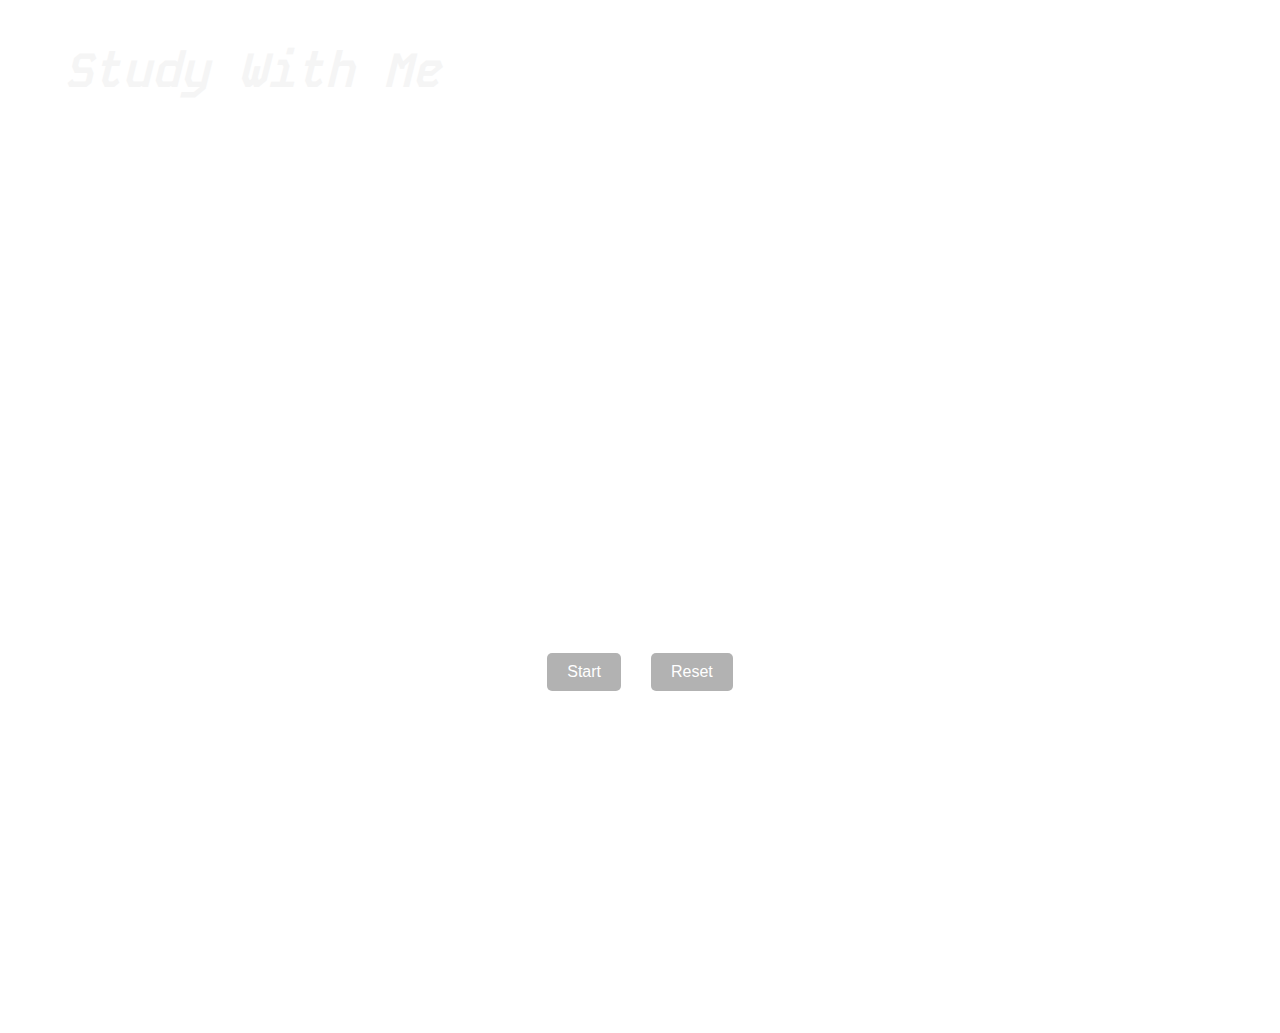
<file: index.html>
<!DOCTYPE html>
<html lang="en">
<head>
    <meta charset="UTF-8">
    <meta name="viewport" content="width=device-width, initial-scale=1.0">
    <title>Pomodoro Timer</title>
    <link rel="stylesheet" href="style.css">
    <link rel="preconnect" href="https://fonts.googleapis.com">
<link rel="preconnect" href="https://fonts.gstatic.com" crossorigin>
<link href="https://fonts.googleapis.com/css2?family=Kode+Mono:wght@400..700&display=swap" rel="stylesheet">
</head>
<body>
    <h1>
        Study With Me
    </h1>
    <div class="container">
        <div> <div class="time">25:00</div>
            <div class="buttons">
                <button class="start-pause">Start</button>
                <button class="reset">Reset</button>
            </div>
        </div>
    </div>
    <script src="script.js"></script>
</body>
</html>
</file>
<file: style.css>
body {
  margin: 0;
  padding: 0;
  font-family: sans-serif;
  background-image: url("https://i.imgur.com/Bdd672m.jpeg");
  background-size: cover;
  background-position: center;
  background-repeat: no-repeat;
}
h1{
  color: whitesmoke;
  position: relative;
  margin-top: 40px;
  margin-left: 5%;
  font-size: 3rem;
  font-family: "Kode Mono", monospace;
  font-optical-sizing: auto;
  font-weight: bold;
  font-style: italic;
}
.container {
  display: flex;
  justify-content: center;
  align-items: center;
  height: 100vh;
  width: 100vw;
}

.time {
  font-size: 8rem;
  font-weight: bold;
  color: white;
}

.buttons {
  margin-top: 30px;
  display: flex;
  justify-content: center; /* Center buttons horizontally */
}

.buttons button {
  margin: 0 15px; /* Add margin to each button */
  padding: 10px 20px;
  border: none;
  border-radius: 5px;
  cursor: pointer;
  font-size: 1rem;
  background-color: rgba(0, 0, 0, 0.3); /* Semi-transparent background */
  color: #fff; /* White text color */
}


.start-pause:hover, .reset:hover {
  opacity: 0.7; /* Adjust transparency on hover */
}
</file>
